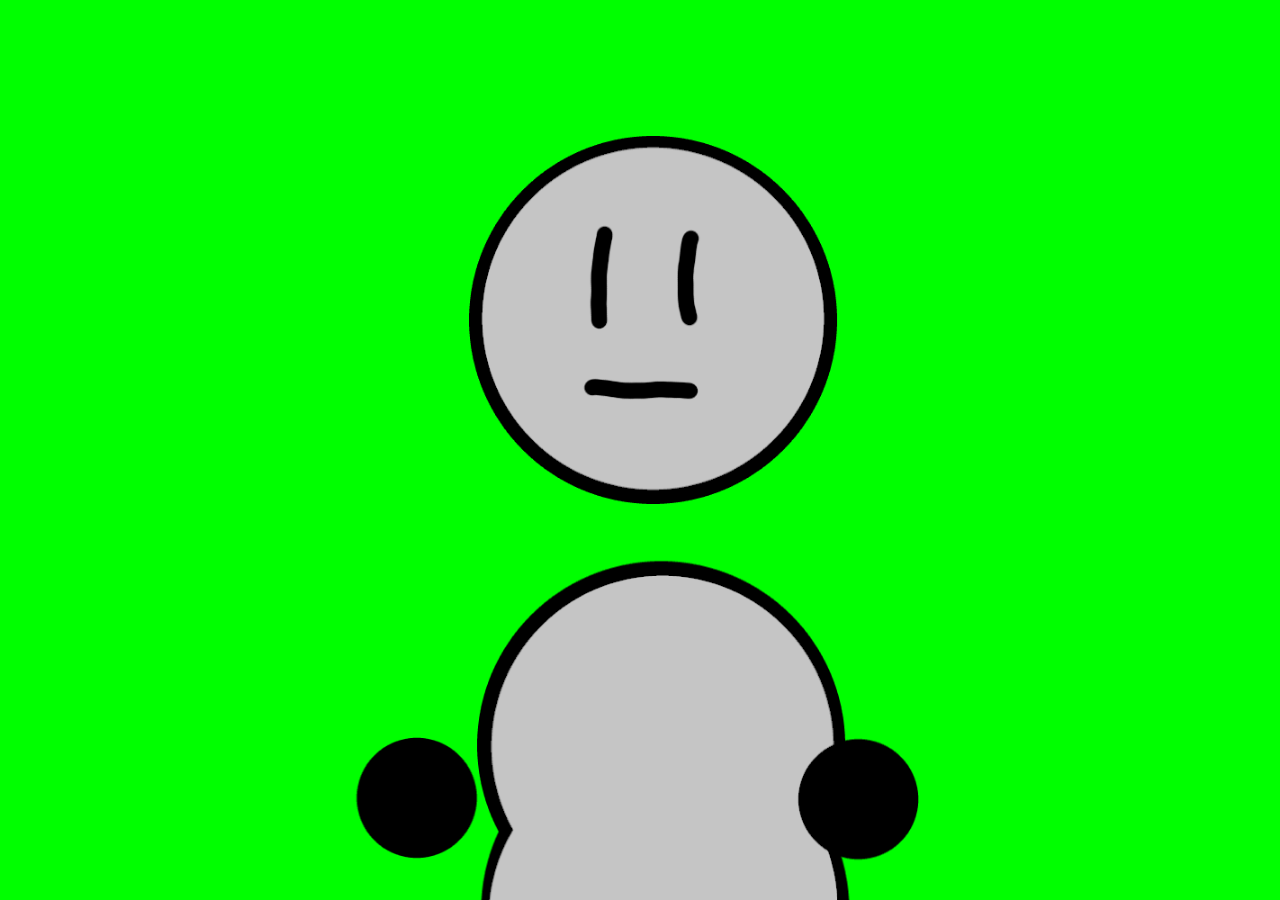
<file: index.html>
<!DOCTYPE html>
<html lang="en">

<head>
    <meta charset="UTF-8">
    <meta http-equiv="X-UA-Compatible" content="IE=edge">
    <meta name="viewport" content="width=device-width, initial-scale=1.0">
    <title>davidVT</title>
    <link rel="stylesheet" href="app.css">
    <script src="js/tween.umd.js"></script>
</head>

<body>
    <img src="close.png" id="vtpic" class="vtimg"></img>

    <div class="suitchoice" id="suitchoose" style="visibility: hidden;">
        <p>Select an option<br><small><u
                    onclick="window.open('https://support.mozilla.org/en-US/kb/cookies-information-websites-store-on-your-computer');">Wardrobe
                    suits are stored per-device!</u></small></p>
        <textarea class="btmnavtx" id="wrsname" placeholder="Name of suit to load/override"></textarea>
        <br><br>
        <div onclick="loadSuit();">Load</div>
        <div onclick="saveSuit();">Save</div>
        <div onclick="unwearSuit();">Unwear</div>
        <br><br><br>
        <div onclick="clearSuit();">Delete</div>
        <div onclick="closeWardrobe();">Cancel</div>
    </div>

    <div class="suitokcho" id="suitok" style="visibility: hidden;">
        <p>Saved!<br><small><i>Wardrobe suits are only saved for 1 year. It is recommended to use URLs
                    instead.</i></small></p>
        <div onclick="closeAftWardrobe();">Cancel</div>
    </div>

    <div class="suitokcho" id="suitloaded" style="visibility: hidden;">
        <p>Loaded!<br><small><i>Wardrobe suits are only saved for 1 year. It is recommended to use URLs
                    instead.</i></small></p>
        <div onclick="closeAft2Wardrobe();">Cancel</div>
    </div>

    <div class="suitokcho" id="suitcleared" style="visibility: hidden;">
        <p>Cleared!<br><small><i>Wardrobe suits are only saved for 1 year. It is recommended to use URLs
                    instead.</i></small></p>
        <div onclick="closeAft3Wardrobe();">Cancel</div>
    </div>

    <div class="suitokcho" id="suitunworn" style="visibility: hidden;">
        <p>Unworn!<br><small><i>Wardrobe suits are only saved for 1 year. It is recommended to use URLs
                    instead.</i></small></p>
        <div onclick="closeAft4Wardrobe();">Cancel</div>
    </div>

    <div class="btmnav" id="btmnav" style="visibility: hidden;">
        <b style="font-size: x-large">Settings</b><br>
        <small>see placeholders for info!</small>
        <br><br>
        <input type="checkbox" id="chkjarvis">Jarvis Mode<br>
        <input type="checkbox" id="chksubs">Subtitles<br>
        <input type="checkbox" id="chkbobot">Bob on talk<br>
        <input type="checkbox" id="chklit">Lightsource effect<br>
        <input type="checkbox" id="chkDWS">Darken when silent<br><br>
        Language<br>
        <textarea class="btmnavtx" placeholder="en-EN, es-ES..." id="chklang"></textarea><br><br>

        <div>Volume</div>
        <textarea class="btmnavtx" placeholder="Normal value (talking)" id="chkvoln"></textarea><br>
        <textarea class="btmnavtx" placeholder="Loud value (screaming)" id="chkvoll"></textarea><br>
        <small>right now: <font id="volstr">--</font></small><br><br>
        URLs<br>
        <textarea class="btmnavtx" placeholder="Open mouth" id="chkopen"></textarea><br>
        <textarea class="btmnavtx" placeholder="(Alternate) Open mouth" id="chkopenalt"></textarea><br>
        <textarea class="btmnavtx" placeholder="Closed mouth" id="chkclose"></textarea><br>
        <textarea class="btmnavtx" placeholder="Open loud mouth" id="chkol"></textarea><br>
        <textarea class="btmnavtx" placeholder="Jarvis closed mouth" id="chkjc"></textarea><br>
        <textarea class="btmnavtx" placeholder="Jarvis open mouth" id="chkjo"></textarea><br><br>
        Others<br>
        <textarea class="btmnavtx" placeholder="BG Color: 0F0/00FF00 = greenscreen" id="chkbkc"></textarea><br>
        <textarea class="btmnavtx" placeholder="BG Image (url)" id="chkbki"></textarea><br>
        <br>

        <div class="genbtn" onclick="hideMenu();">Close</div>
        <div class="genbtn" onclick="applySettingsMenu();">Apply</div>
        <div class="genbtn" onclick="openMenuWardrobe();">Wardrobe</div>
    </div>
    <br>
    <div class="hidbtn" onclick="openMenu();">Menu</div>
    <div id="output" class="recotxt">[...]</div>

    <div class="cmbar" id="menubar_background">
        <img onclick="closeMenubar('menubar_background')" src="images/ui/default.png" height="24px">&nbsp&nbsp
        <img onclick="setbkc('#0F0')" src="images/ui/green.png" height="24px">
        <img onclick="setbkc('#00F')" src="images/ui/blue.png" height="24px">
        <img onclick="setbkc('#F0F')" src="images/ui/fuchsia.png" height="24px">
        <img onclick="setbkc('#FFF')" src="images/ui/white.png" height="24px">
        <img onclick="setbkc('#000')" src="images/ui/black.png" height="24px">
    </div>

    <script src="app.js"></script>
</body>

</html>
</file>
<file: app.css>
.body {
    margin: 0;
    background-color: #00FF00;
    overflow: hidden;

    background-repeat: no-repeat;
    background-attachment: fixed;
    background-size: cover;
}

::placeholder {
    color: #AAA;
    opacity: 1;
    /* Firefox */
}

:-ms-input-placeholder {
    /* Internet Explorer 10-11 */
    color: #AAA;
}

::-ms-input-placeholder {
    /* Microsoft Edge */
    color: #AAA;
}

.btmnav {
    font-family: sans-serif;
    font-size: 14px;
    width: 45vw;
    height: 90vh;
    color: white;
    background-color: rgba(44, 44, 44, 0.8);
    box-shadow: 0px 3px 10px 2px #000000;
    position: absolute;
    z-index: 1;
    padding: 4vh;
}

.btmnavtx {
    height: 17px;
    width: 30vw;
    color: white;
    background-color: #555;
    border-radius: 5px;
    resize: none;
    box-shadow: 5px 5px 8px #222;
}

.vtimg {
    /* filter: brightness(60%); */
    
    /* Full height */
    position: absolute;
    height: 100%;
    top: 50%;
    left: 50%;
    transform: translate(-50%, -50%);

    /* Center and scale the image nicely */
    background-position: center;
    background-repeat: no-repeat;
    background-size: cover;
}

.recotxt {
    font-family: Verdana, Geneva, Tahoma, sans-serif;
    position: absolute;
    text-align: center;
    top: 90%;
    left: 50%;
    transform: translate(-50%, -90%);
    font-size: medium;
    color: white;
    padding: 10px;
    background-color: rgba(80, 80, 80, 0.6);
    display: none;
    border-radius: 10px;
}

.hidbtn {
    opacity: 0;
    padding: 10px;
    position: absolute;
    top: 5vh;
    left: 2vw;
    transform: translate(-50%, -90%);
}

.suitchoice {
    text-align: center;
    position: absolute;
    width: 50vw;
    height: 35vh;
    left: 25vw;
    top: 35vh;
    padding: 10px;
    font-family: Arial, Helvetica, sans-serif;
    font-size: medium;
    color: white;
    background-color: rgba(0, 0, 0, 0.5);
    border-radius: 10px;
}

.suitokcho {
    text-align: center;
    position: absolute;
    width: 50vw;
    height: 25vh;
    left: 25vw;
    top: 35vh;
    padding: 10px;
    font-family: Arial, Helvetica, sans-serif;
    font-size: medium;
    color: white;
    background-color: rgba(0, 0, 0, 0.5);
    border-radius: 10px;
}

.suitchoice p {
    font-size: larger;
}

.suitchoice div {
    background-color: #444;
    border-radius: 5px;
    padding: 10px;
    width: fit-content;
    text-align: center;
    display: inline;
    box-shadow: 5px 5px 8px #111;
}

.suitokcho p {
    font-size: larger;
}

.suitokcho div {
    background-color: #444;
    border-radius: 5px;
    padding: 10px;
    width: fit-content;
    text-align: center;
    display: inline;
    box-shadow: 5px 5px 8px #111;
}

.genbtn {
    background-color: #444;
    border-radius: 5px;
    padding: 10px;
    width: fit-content;
    text-align: center;
    display: inline;
    box-shadow: 5px 5px 8px #111;
}

.suitchoice textarea {
    width: 80%;
    box-shadow: 5px 5px 8px #333;
}

.cmbar {
    background-color: rgba(44, 44, 44, 0.8);
    color: white;
    position: absolute;
    top: 90%; right: 50%;
    transform: translate(50%,-50%);
    padding: 10px;
    width: 75%;
    border-radius: 10px;
    display: none;
}
</file>
